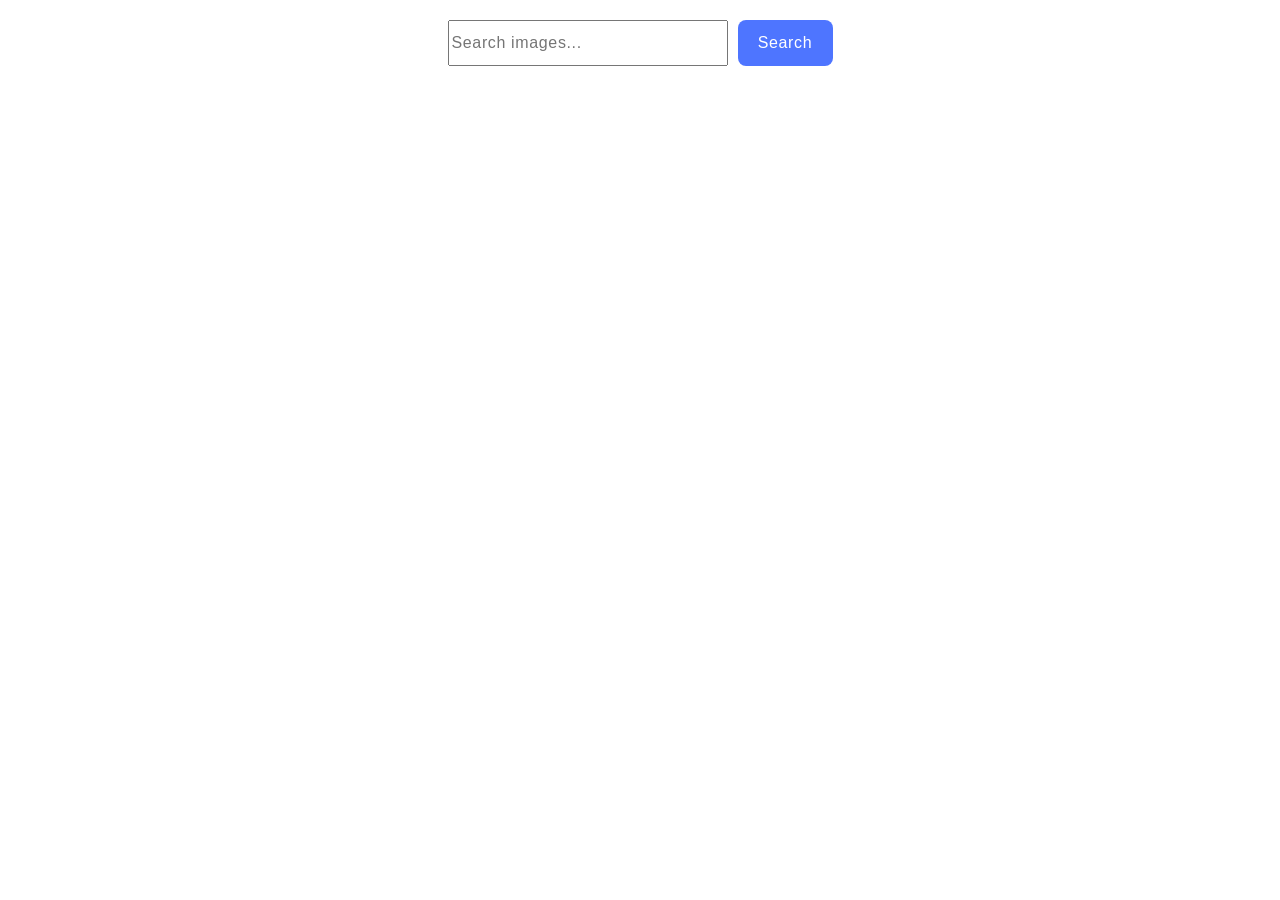
<file: src/index.html>
<!DOCTYPE html>
<html lang="en">
  <head>
    <meta charset="UTF-8" />
    <link rel="icon" type="image/svg+xml" href="/favicon.svg" />
    <meta name="viewport" content="width=device-width, initial-scale=1.0" />
    <title>Vanilla App Template</title>
    <link rel="stylesheet" href="./css/styles.css" />
  </head>
  <body>
    <div class="container">
      <form class="form">
        <label>
          <input
            type="text"
            name="search-text"
            placeholder="Search images..."
            required
          />
        </label>
        <button type="submit" class="form-btn">Search</button>
      </form>
      <span class="loader is-unactive"></span>
      <ul class="gallery"></ul>
      <button class="load-btn is-unactive">Load More</button>
    </div>

    <script type="module" src="./main.js"></script>
  </body>
</html>
</file>
<file: src/css/styles.css>
/* /
  |============================
  | include css partials with
  | default @import url()
  |============================
*/
/* Common styles */
@import url('./reset.css');
@import url('./base.css');
@import url('./gallery.css');
@import url('./loader.css');
</file>
